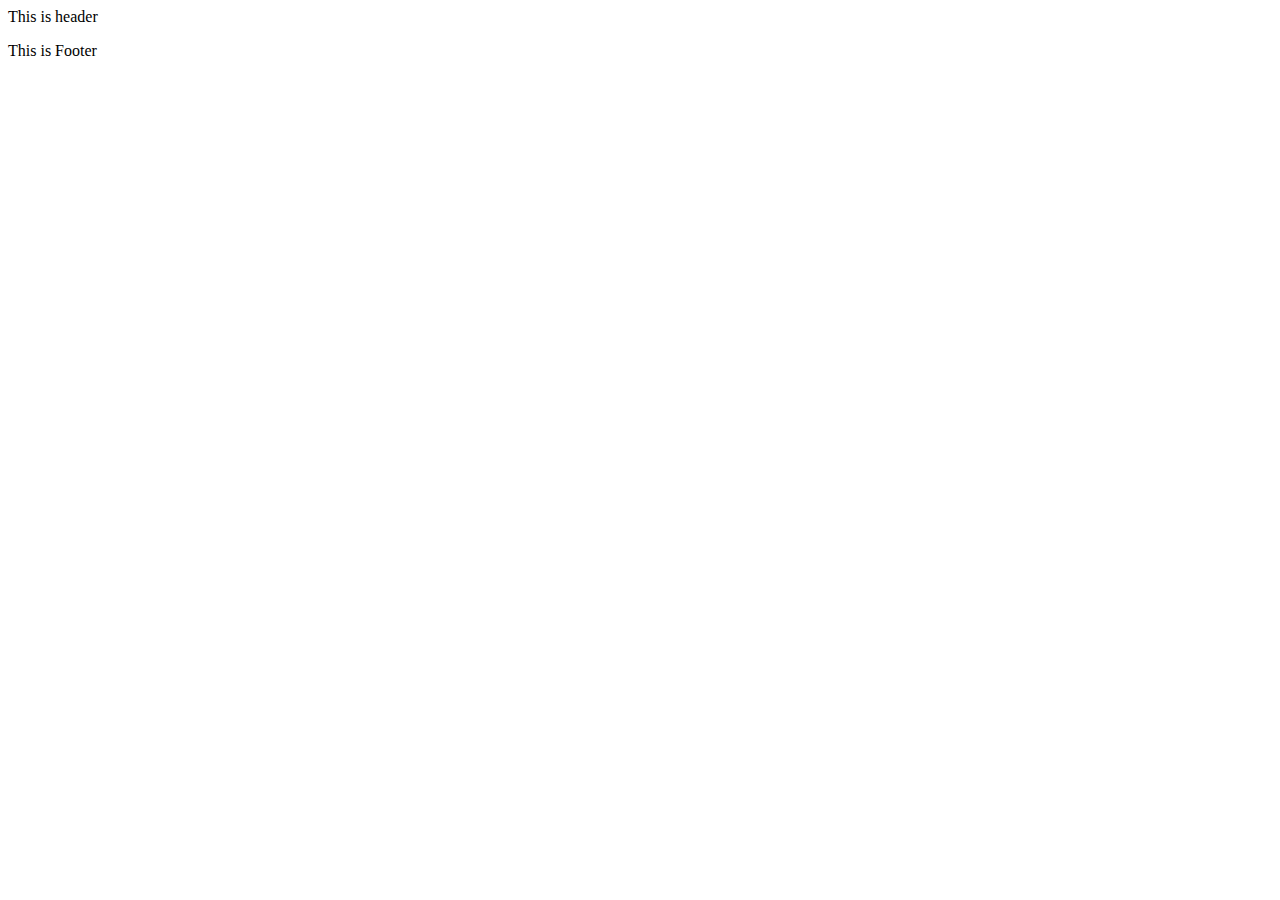
<file: src/main/resources/templates/layouts/index.html>
<!DOCTYPE html>
<html xmlns:th="http://www.thymeleaf.org" lang="en">
<head>
    <meta charset="UTF-8">
    <title>Page with header and footer</title>
    <link th:href="@{'/stylesheets/application.css'}" rel="stylesheet"/>
</head>
<body>
<div class="header" th:fragment="header">
    This is header
</div>
<div class="footer" th:fragment="footer">
    <p>This is Footer</p>
</div>
</body>
</html>
</file>
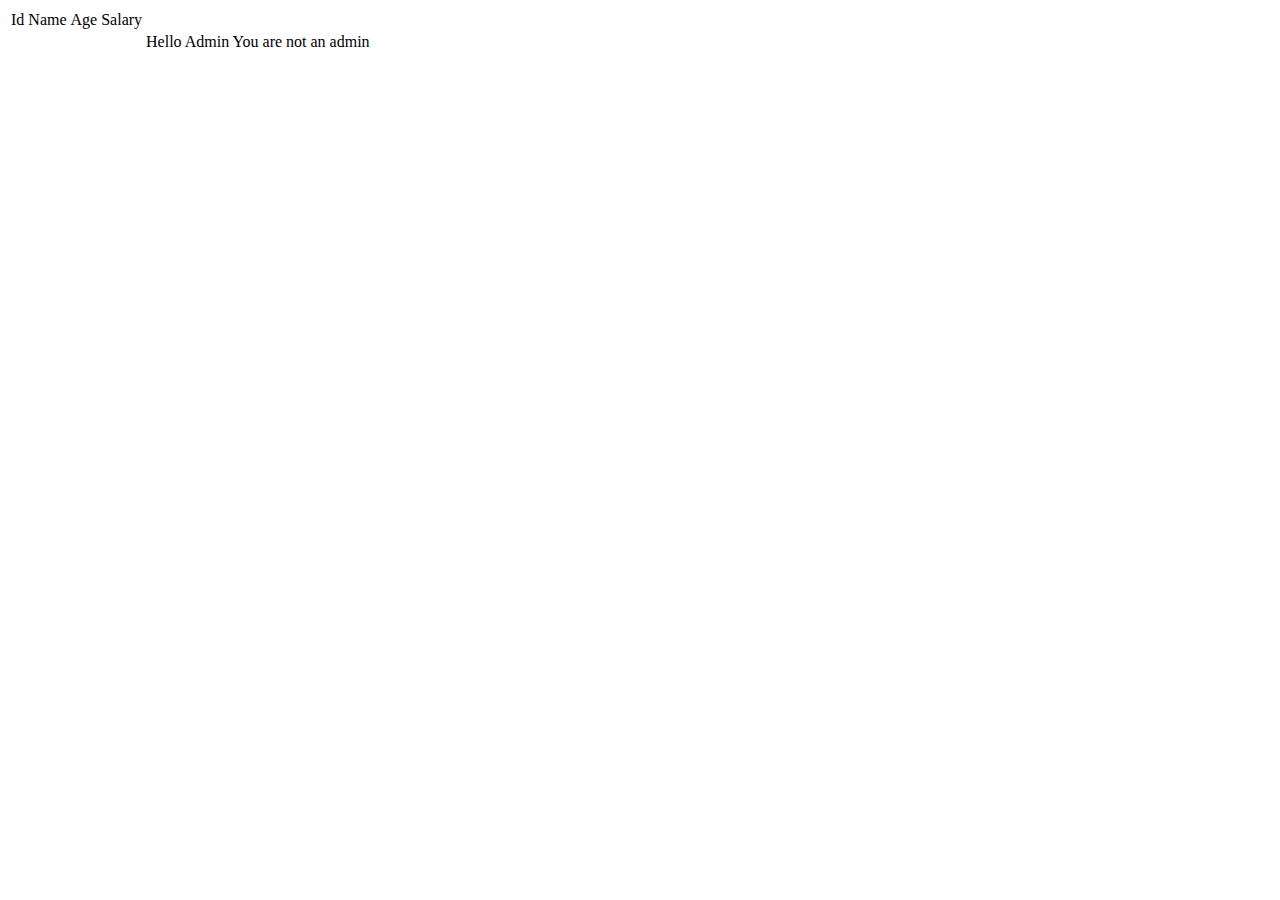
<file: src/main/resources/templates/layouts/employee.html>
<!DOCTYPE html>
<html xmlns:th="http://www.thymeleaf.org" lang="en">
<head>
    <meta charset="UTF-8">
    <title>Title</title>
</head>
<body >
<!--th:with="${emp.admin=${true}}"-->
<table>
    <tr>
        <td>Id</td>
        <td>Name</td>
        <td>Age</td>
        <td>Salary</td>
    </tr>
    <tr th:each="emp:${employee}">
        <td th:text="${emp.id}"></td>
        <td th:text="${emp.name}"></td>
        <td th:text="${emp.age}"></td>
        <td th:text="${emp.salary}"></td>
        <!--<td th:if="${emp.admin}">Hello Admin</td>-->
        <td>
            <span th:if="${emp.admin}">Hello Admin</span>
            <span th:unless="${emp.admin}">You are not an admin</span>
        </td>

    </tr>
</table>
</body>
</html>
</file>
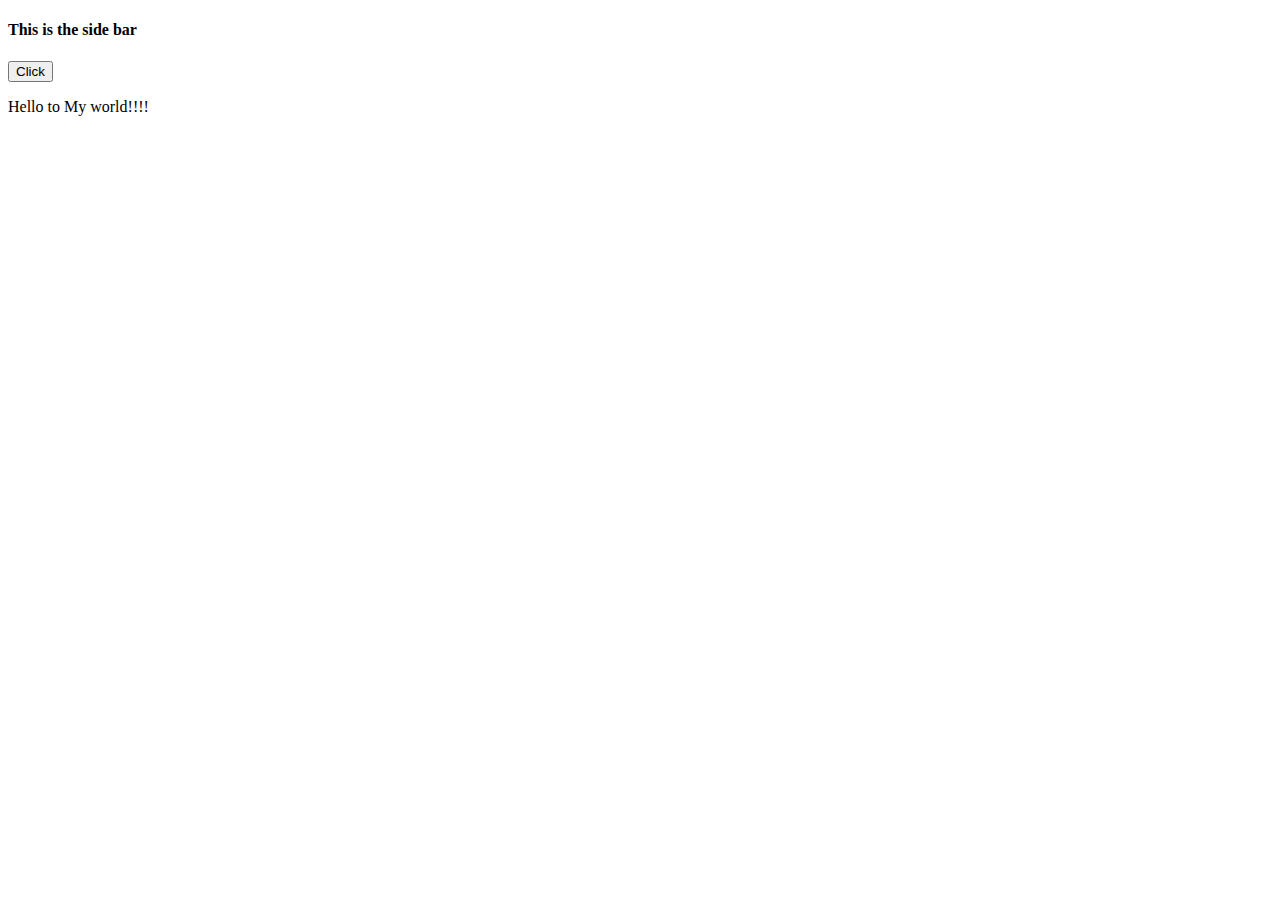
<file: src/main/resources/templates/layouts/exercise.html>
<!DOCTYPE html>
<html xmlns:th="http://www.thymeleaf.org" lang="en">
<head>
    <meta charset="UTF-8">
    <title>Adding JS FIle</title>
    <script th:src="@{'/javascript/application.js'}"></script>
    <link th:href="@{'/stylesheets/application.css'}" rel="stylesheet" />
</head>
<body>
<header th:insert="layouts/index.html :: header"> </header>
<div class="container">
    <aside>
        <h4>This is the side bar</h4>

    </aside>
    <div>
        <button onclick="throwalert()">Click</button>
    </div>
    <div>
        <p>Hello to My world!!!!</p>
    </div>
    <div th:replace="layouts/index.html :: footer"></div>
</div>
</body>
</html>
</file>
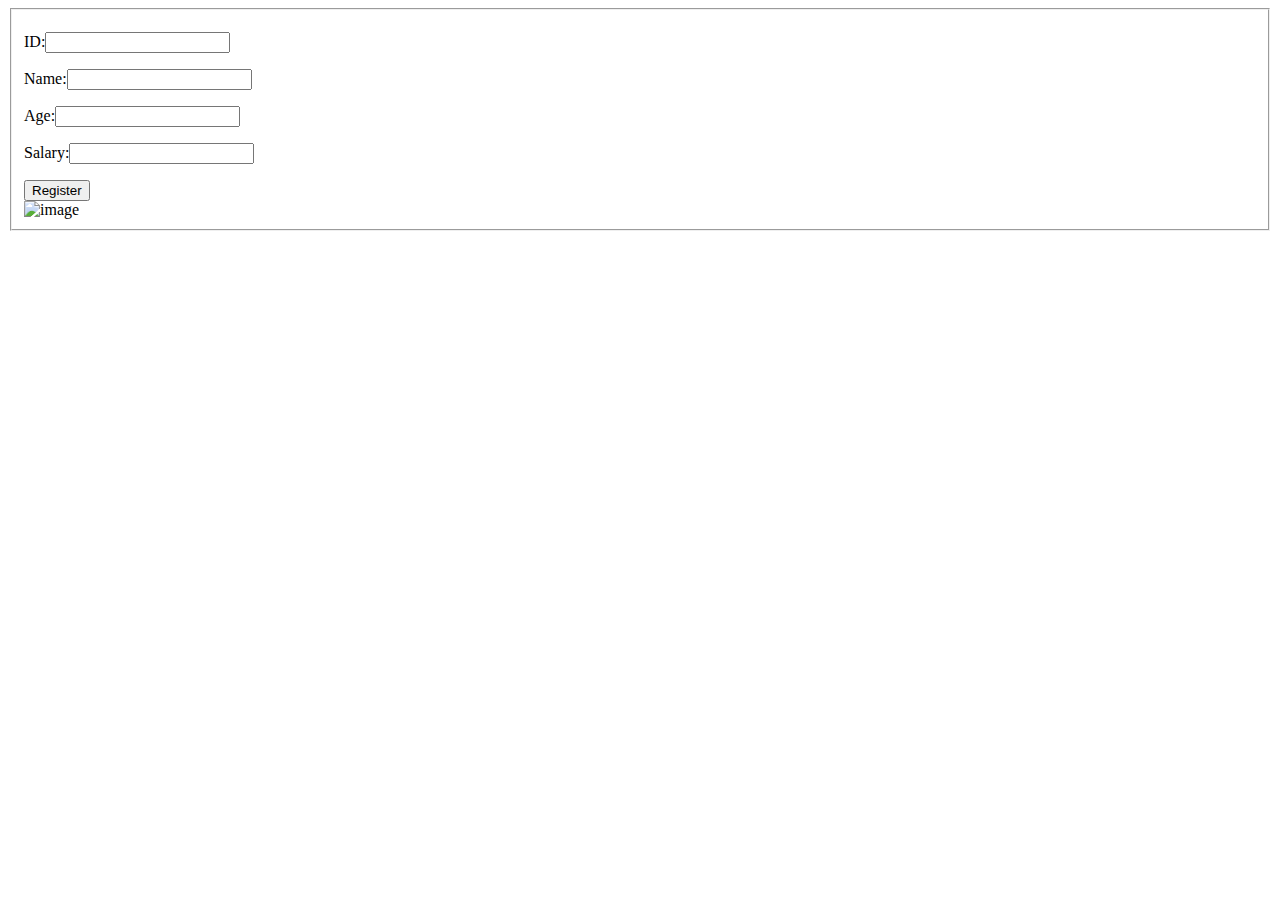
<file: src/main/resources/templates/layouts/loader.html>
<!DOCTYPE html>
<html xmlns:th="http://www.thymeleaf.org" lang="en">
<link>
<meta charset="UTF-8">
<title>This is the Loader Page</title>
<!--<img class="load" th:src="@{'/images/Preload.gif'}">-->
<script src="https://code.jquery.com/jquery-3.3.1.min.js"></script>
<link th:href="@{'/stylesheets/loader.css'}" rel="stylesheet"/>
<script th:src="@{'/javascript/loader.js'}"></script>

</head>
<body>
<div>
    <fieldset>
        <form id="container" th:object="${employee}" method="get">
            <p>ID:<input type="text" th:field="*{id}"></p>
            <p>Name:<input type="text" th:field="*{name}"></p>
            <p>Age:<input type="text" th:field="*{age}"></p>
            <p>Salary:<input type="number" th:field="*{salary}"></p>
            <!--<div id="test">-->
            <input type="button" value="Register" onclick="test()">
            <!--</div> -->
            <div id="load">
                <img th:src="@{'/images/loader.gif'}" alt="image">
            </div>
        </form>
    </fieldset>
    <div id="loadEmpData"></div>
</div>
<!--<script src="https://code.jquery.com/jquery-3.3.1.min.js"></script>-->

</body>
</html>
</file>
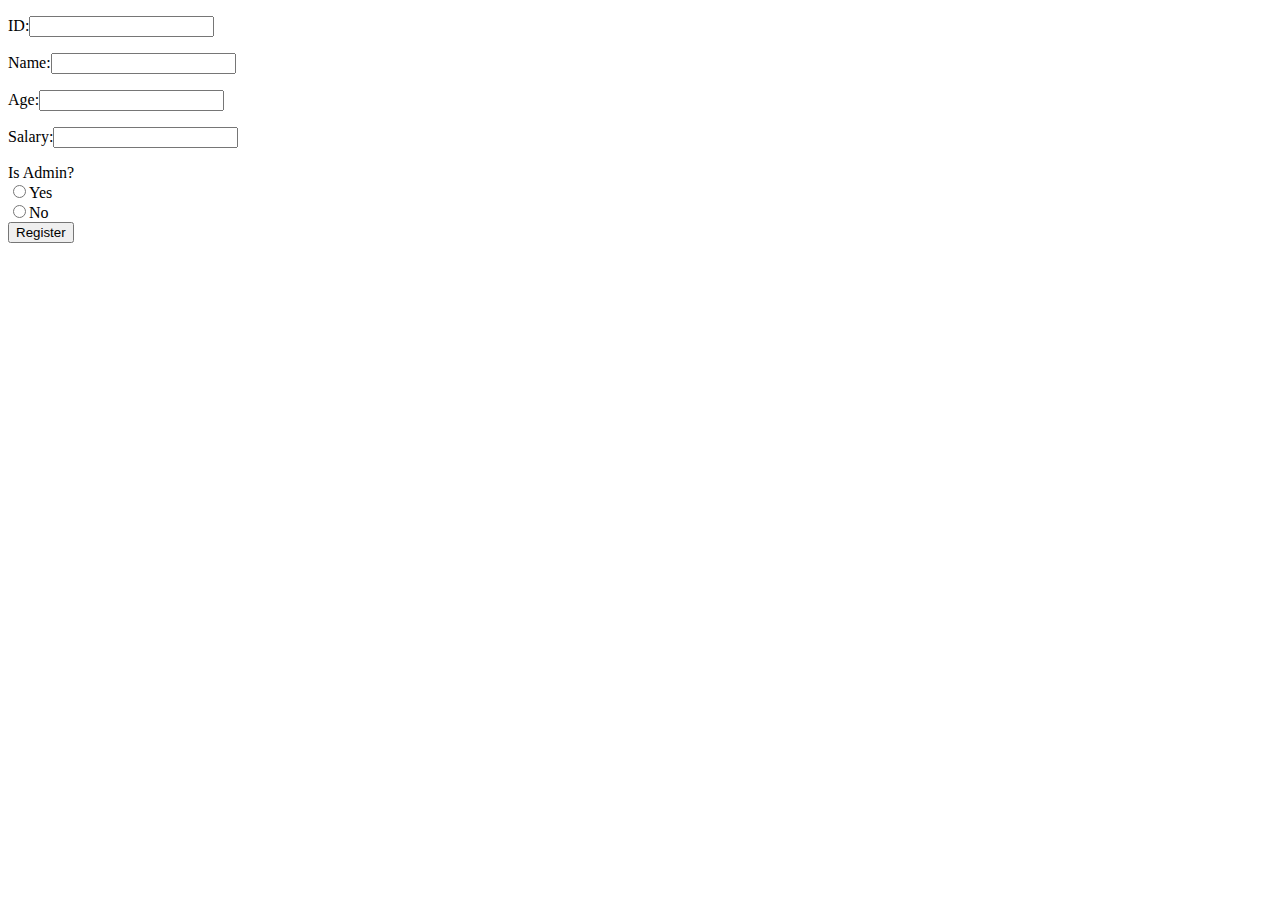
<file: src/main/resources/templates/layouts/register.html>
<!DOCTYPE html>
<html xmlns:th="http://www.thymeleaf.org" lang="en">
<head>
    <meta charset="UTF-8">
    <title>Employee</title>
    <!--<link th:href="@{'/stylesheets/application.css'}" rel="stylesheet" />-->
</head>
<body>
<form th:action="@{'/employeesubmit'}" th:object="${employee}" method="post">

    <p>ID:<input type="text" th:field="*{id}"></p>
    <p>Name:<input type="text" th:field="*{name}"></p>
    <p>Age:<input type="text" th:field="*{age}"></p>
    <p>Salary:<input type="number" th:field="*{salary}"></p>
    <label>Is Admin?</label><br>
    <input type="radio" name="admin" th:field="*{admin}" value="true" >Yes<br>
    <input type="radio" name="admin" th:field="*{admin}" value="false" >No<br>
    <input type="submit" value="Register">

</form>
</body>
</html>
</file>
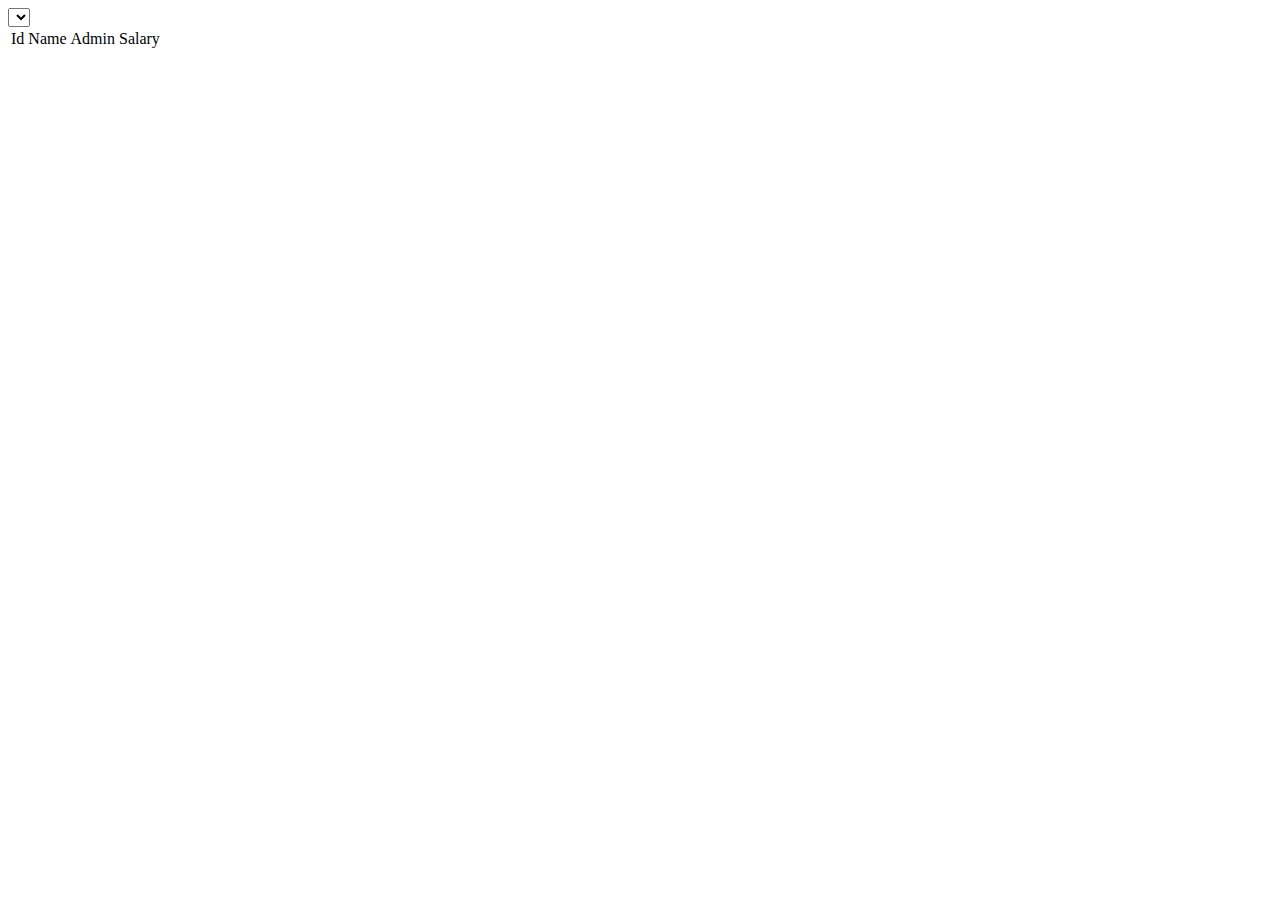
<file: src/main/resources/templates/layouts/users.html>
<!DOCTYPE html>
<html xmlns:th="http://www.thymeleaf.org" lang="en">
<head>
    <meta charset="UTF-8">
    <title>User Page</title>
</head>
<body>
<table th:cellpadding="10px" th:cellspacing="10px" th:border="solid">
    <tr>
        <td>Id</td>
        <td>Name</td>
        <td>Admin</td>
        <td>Salary</td>
    </tr>
    <tr th:each="user, iterStat:${users}"  th:style="${iterStat.odd}? 'background: #f0f0f2;' : 'background: #ffffff;'">
        <td th:text="${user.id}"></td>
        <td th:text="${user.name}"></td>
        <td th:text="${user.admin}"></td>
        <td th:text="${user.salary}"></td>
    </tr>

    <!--TODO:
    Create an ENUM with values USER, ADMIN, SUPER_ADMIN and iterate it to show a custom message to users basis on the ENUM value
    -->
    <select>
        <option th:each="role: ${T(com.divanshu.thmyleaf.thmyleaf.project.enums.Role).values()}"
                th:value="${role.getValue()}" th:text="${role.getValue()}">
        </option>
    </select>
</table>


</body>
</html>
</file>
